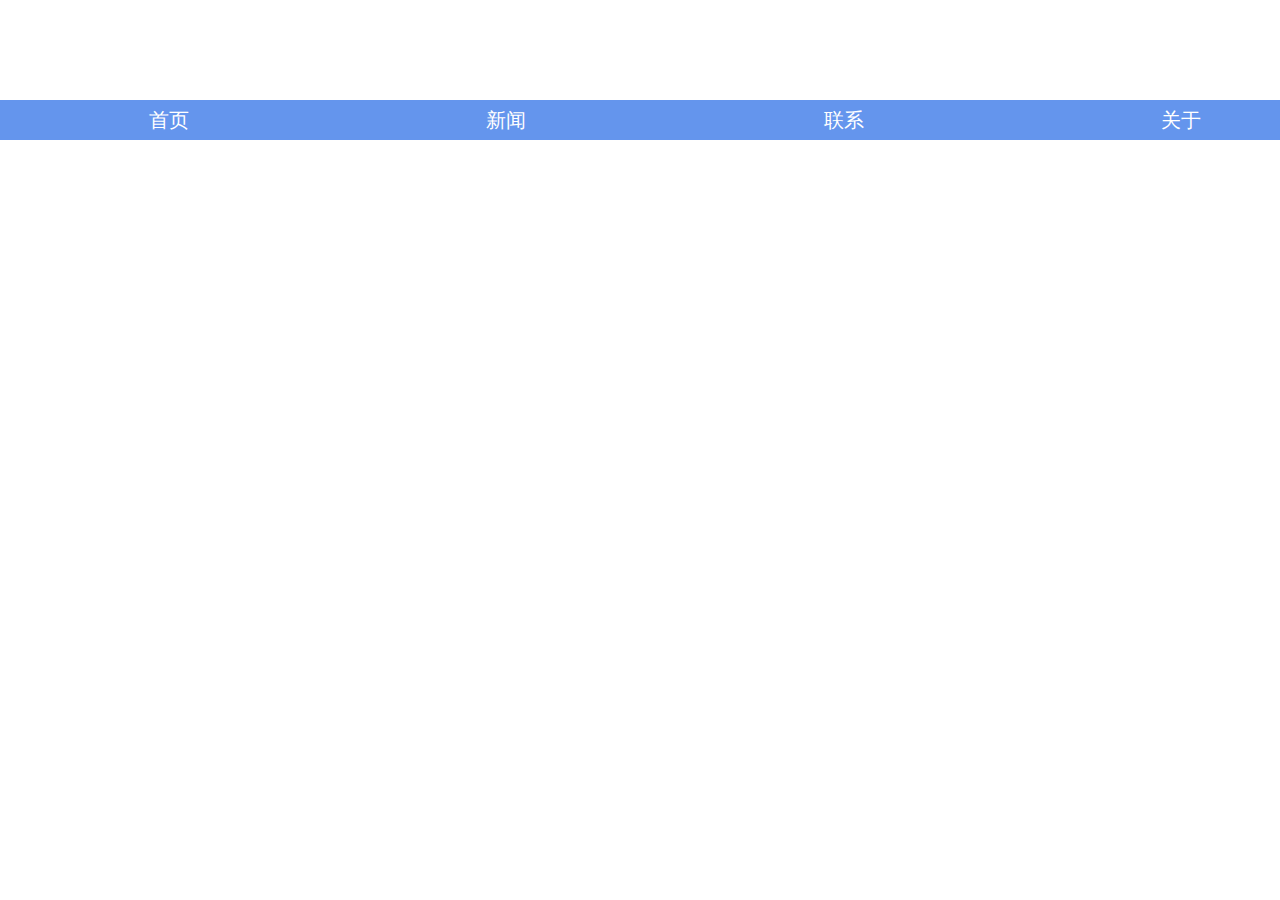
<file: index.html>
<!DOCTYPE html>
<html>
<head>
    <meta charset="UTF-8" />
    <title>导航栏</title>
    <link rel="stylesheet" type="text/css" href="css.css">
</head>
<body>
    <div class="test">
        <a href="#">首页</a>
        <a href="#">新闻</a>
        <a href="#">联系</a>
        <a href="#">关于</a>
    </div>
</body>
</html>
</file>
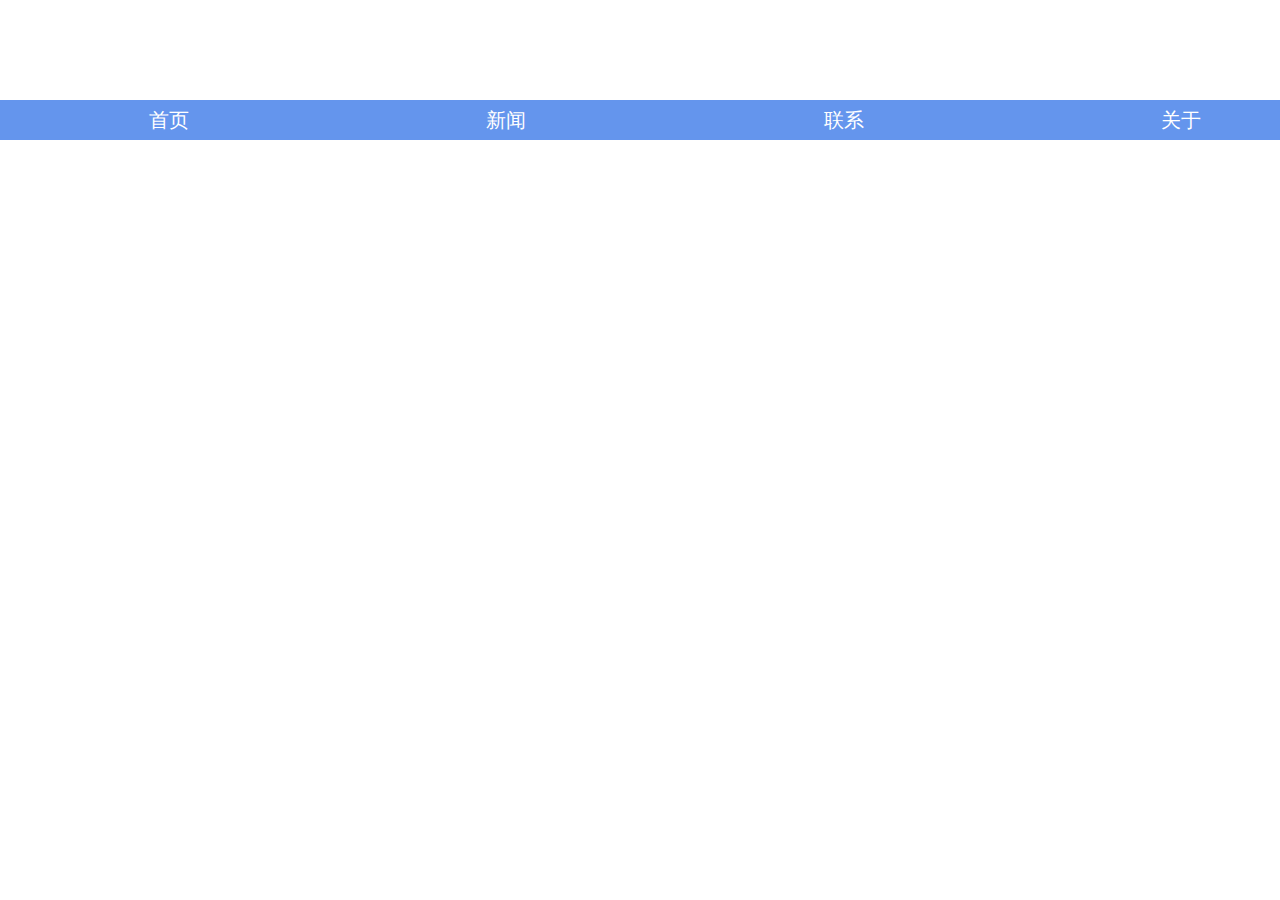
<file: 导航栏.html>
<!DOCTYPE html>
<html>
<head>
    <meta charset="UTF-8" />
    <title>导航栏</title>
    <link rel="stylesheet" type="text/css" href="css.css">
</head>
<body>
    <div class="test">
        <a href="#">首页</a>
        <a href="#">新闻</a>
        <a href="#">联系</a>
        <a href="#">关于</a>
    </div>
</body>
</html>
</file>
<file: css.css>
*{
    padding: 0;
    margin: 0;
}

body{
    text-align: center;
}

.test{
    width: 1350px;
    height: 40px;
    background-color: #6495ED;
    margin: 100px auto;
    border-radius: 1.2;
}

a{
    color: white;
    display: block;
    width: 337.5px;
    height: 40px;
    float: left;
    text-decoration: none;
    font-size: 20px;
    line-height: 40px;
    font-family: 黑体;
}

a:hover{
    background-color: red;
}
</file>
